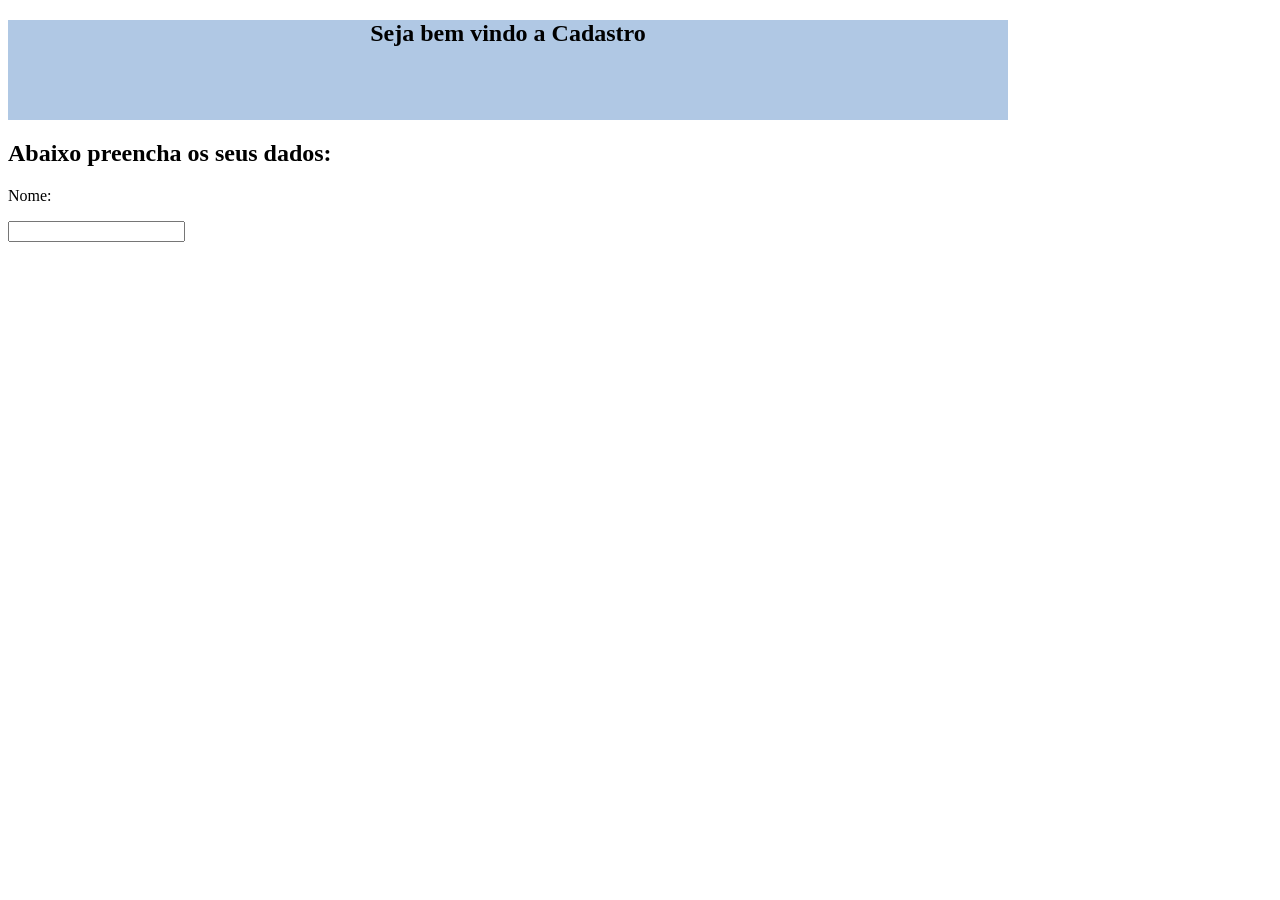
<file: index.html>
<!DOCTYPE html>
<html lang="en">
<head>
    <meta charset="UTF-8">
    <meta name="viewport" content="width=device-width, initial-scale=1.0">
    <title>Cadastro</title>
</head>
<body>
    <section style="
    width:1000px;
    height: 100px;
    background-color: rgb(176, 200, 228);
    ">

    <h1 style="text-align: center;">Seja bem vindo a Cadastro</h1>

    </section>
        <h2>Abaixo preencha os seus dados:</h2>   

    <section>
        <p>Nome:</p>
        <input type="text">
    </section>
</body>
</html>
</file>
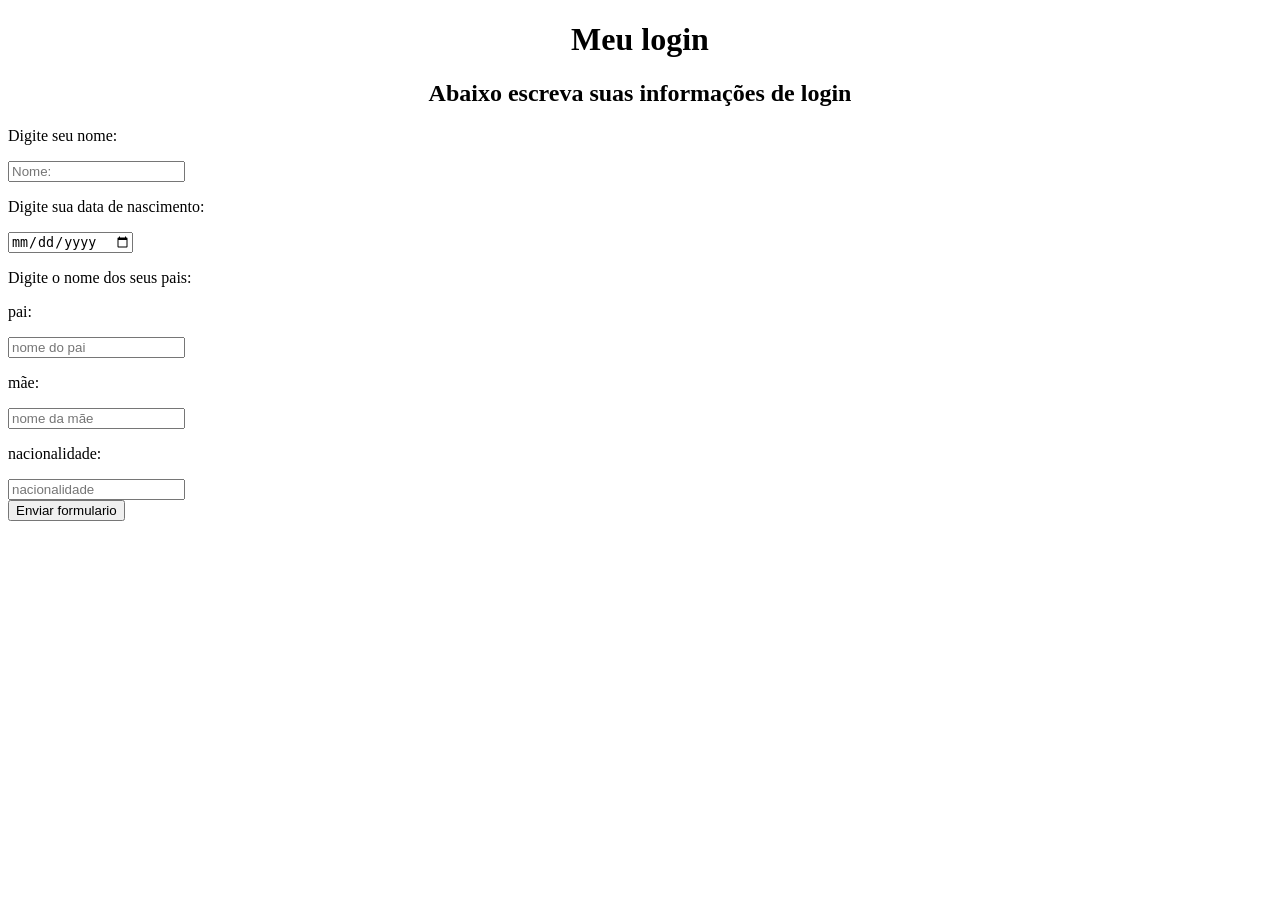
<file: login.html>
<!DOCTYPE html>
<html lang="en">

<head>
    <meta charset="UTF-8">
    <meta name="viewport" content="width=device-width, initial-scale=1.0">
    <title>Meu login</title>
    
</head>

<body>
    <div>
    <h1 style="text-align: center;">Meu login</h1>
    <h2 style="text-align: center;">Abaixo escreva suas informações de login</h2>
    </div>

    <div>
    <p>Digite seu nome:</p>
    <input type="text" placeholder="Nome:">
    <p>Digite sua data de nascimento:</p>
    <input type="date" placeholder="data de nascimento" width="200" height="50">
    <p>Digite o nome dos seus pais:</p>
    <p>pai:</p>
    <input type="text" placeholder="nome do pai">
    <p>mãe:</p>
    <input type="text" placeholder="nome da mãe">
    <p>nacionalidade:</p>

    <input type="text" placeholder="nacionalidade"></input>
    </div>
    
    
    <button type="button" style="position: center;">Enviar formulario</button>
    
</body>

</html>
</file>
